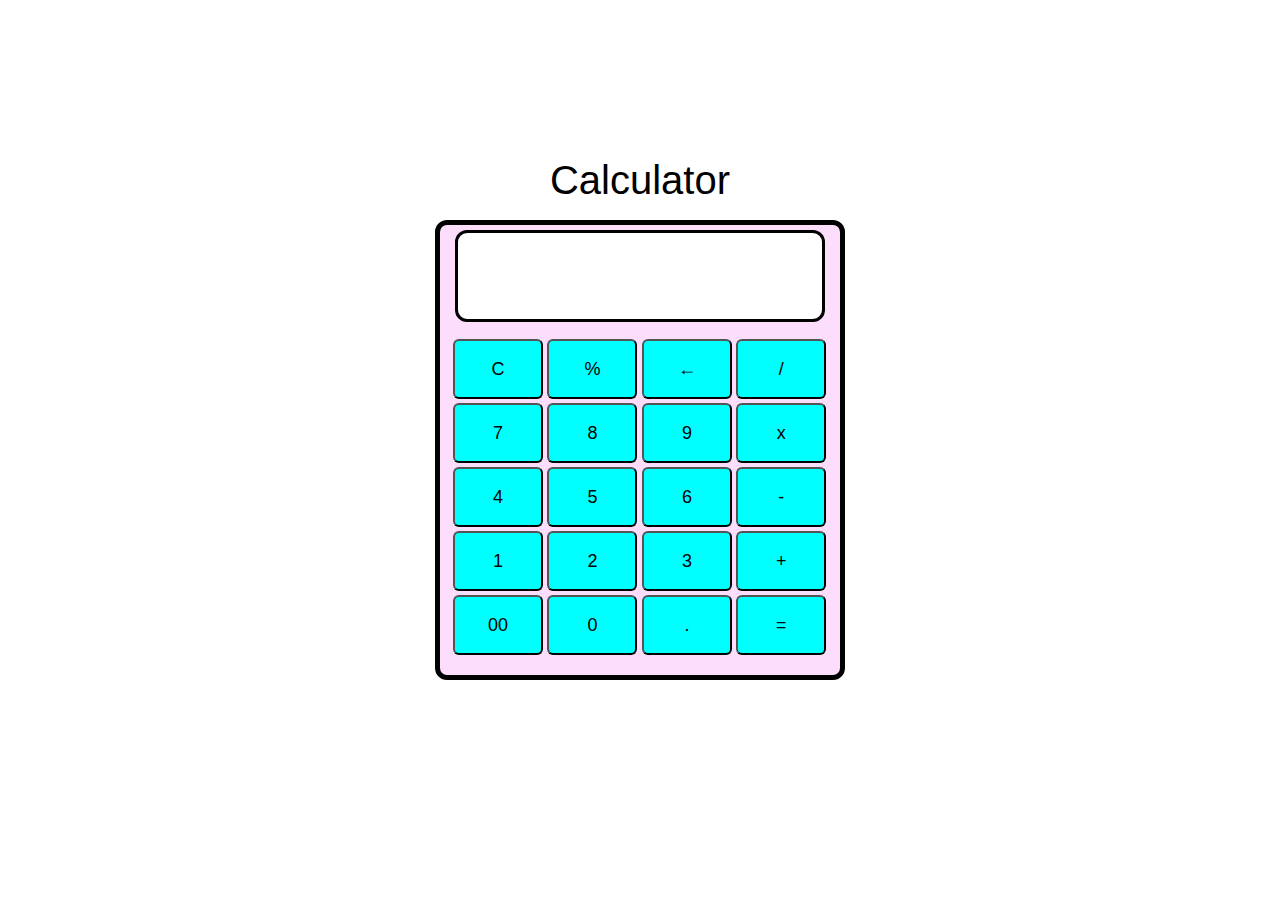
<file: intership/codsoft_𝒕𝒂𝒔𝒌𝒏𝒐.  3   Calculator/index.html>
<!DOCTYPE html>
<html lang="en">
<head>
   <link rel="stylesheet" href="style.css">
   <title>Calulator</title>
</head>
<body>
   <p>Calculator</p>
   <div class="main">
      <input type="text" id = 'res'>
      <div class="btn">
         <input type="button" value = 'C' onclick = "Clear()">
         <input type="button" value = '%' onclick = "Solve('%')">
         <input type="button" value = '←' onclick ="Back('←')">
         <input type="button" value = '/' onclick = "Solve('/')">
         <br>
         <input type="button" value = '7' onclick = "Solve('7')">
         <input type="button" value = '8' onclick = "Solve('8')">
         <input type="button" value = '9' onclick = "Solve('9')">
         <input type="button" value = 'x' onclick = "Solve('*')">
         <br>
         <input type="button" value = '4' onclick = "Solve('4')">
         <input type="button" value = '5' onclick = "Solve('5')">
         <input type="button" value = '6' onclick = "Solve('6')">
         <input type="button" value = '-' onclick = "Solve('-')">
         <br>
         <input type="button" value = '1' onclick = "Solve('1')">
         <input type="button" value = '2' onclick = "Solve('2')">
         <input type="button" value = '3' onclick = "Solve('3')">
         <input type="button" value = '+' onclick = "Solve('+')">
         <br>
         <input type="button" value = '00'onclick = "Solve('00')">
         <input type="button" value = '0' onclick = "Solve('0')">
         <input type="button" value = '.' onclick = "Solve('.')">
         <input type="button" value = '=' onclick = "Result()">
      </div>
   </div>
   <script src = 'script.js' ></script>
</body>
</html>
</file>
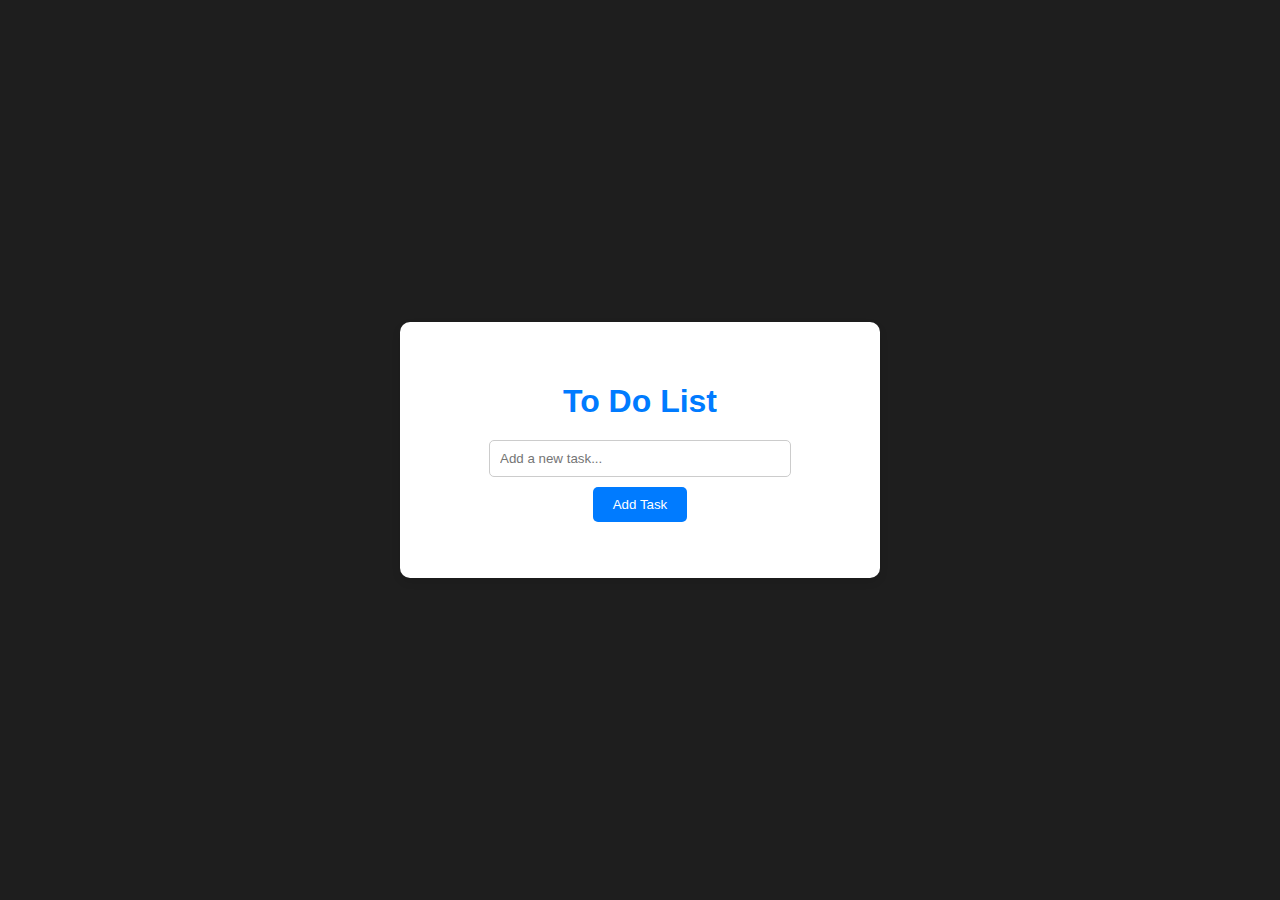
<file: intership/project/index.html>
<!DOCTYPE html>
<html lang="en">
<head>
    <meta charset="UTF-8">
    <meta name="viewport" content="width=device-width, initial-scale=1.0">
    <title>To Do List</title>
    <link rel="stylesheet" href="styles.css">
</head>
<body>
    <div class="container">
        <h1>To Do List</h1>
        <input type="text" id="task" placeholder="Add a new task...">
        <button id="addTask">Add Task</button>
        <ul id="taskList">
            <!-- To-do list items will be added here dynamically using JavaScript -->
        </ul>
    </div>
    <script src="script.js"></script>
</body>
</html>
</file>
<file: intership/codsoft_𝒕𝒂𝒔𝒌𝒏𝒐.  3   Calculator/style.css>
*{
  padding: 0;
  margin: 0;
  font-family: 'poppins', sans-serif;
}
p{
  color:black;
  font-size: 40px;
  font-weight: 500;
  text-align: center;
  z-index: 12000;
  margin-top: -540px
}
body{
  background-color:white;
  display: grid;
  height: 100vh;
  place-items: center;
}
.main{
  width: 400px;
  height: 450px;
  background-color:rgba(235, 27, 235, 0.148);
  position: absolute;
  border: 5px solid black;
  border-radius: 12px; 
}
.main input[type='text'] {
  width: 88%;
  position: relative;
  height: 80px;
  top: 5px;
  text-align: right;
  padding: 3px 6px;
  outline: none;
  font-size: 40px;
  border: 3px solid black;
  display: flex;
  margin: auto;
  border-radius: 12px;
  color: black;
}
.btn input[type='button']{
  width:90px;
  padding: 2px;
  margin: 2px 0px;
  position: relative;
  left: 13px;
  top: 20px;
  height: 60px;
  cursor: pointer;
  font-size: 18px;
  transition: 0.5s;
  z-index: 1000;
  background-color:cyan;
  border-radius: 6px;
  color: black;
}
.btn input[type='button']:hover{
  background-color:black;
  color:rgb(214, 116, 214);
}
</file>
<file: intership/project/styles.css>
body {
    font-family: 'Arial', sans-serif;
    background-color:rgba(0, 0, 0, 0.881);
    margin: 0;
    display: flex;
    justify-content: center;
    align-items: center;
    height: 100vh;
}

.container {
    text-align: center;
    background-color: #fff;
    padding: 40px;
    border-radius: 10px;
    box-shadow: 0 4px 8px rgba(0, 0, 0, 0.1);
    max-width: 400px;
    width: 100%;
}

h1 {
    font-size: 2em;
    margin-bottom: 20px;
    color: #007bff;
}

input[type="text"] {
    width: 70%;
    padding: 10px;
    margin-bottom: 10px;
    border: 1px solid #ccc;
    border-radius: 5px;
}

button {
    padding: 10px 20px;
    background-color: #007bff;
    color: #fff;
    border: none;
    border-radius: 5px;
    cursor: pointer;
}

button:hover {
    background-color: #0056b3;
}

ul {
    list-style-type: none;
    padding: 0;
}

li {
    background-color: #f7f7f7;
    padding: 10px;
    border-radius: 5px;
    margin-bottom: 10px;
    display: flex;
    justify-content: space-between;
    align-items: center;
    position: relative;
}

li span {
    flex-grow: 1;
    text-align: left;
    font-size: 1.1em;
    text-decoration: none;
    cursor: pointer;
}

.deleteButton {
    background-color: #ff5a5a;
    color: #fff;
    border: none;
    padding: 5px 10px;
    border-radius: 3px;
    cursor: pointer;
    position: absolute;
    right: 10px;
    top: 50%;
    transform: translateY(-50%);
}

.deleteButton:hover {
    background-color: #d92525;
}
</file>
